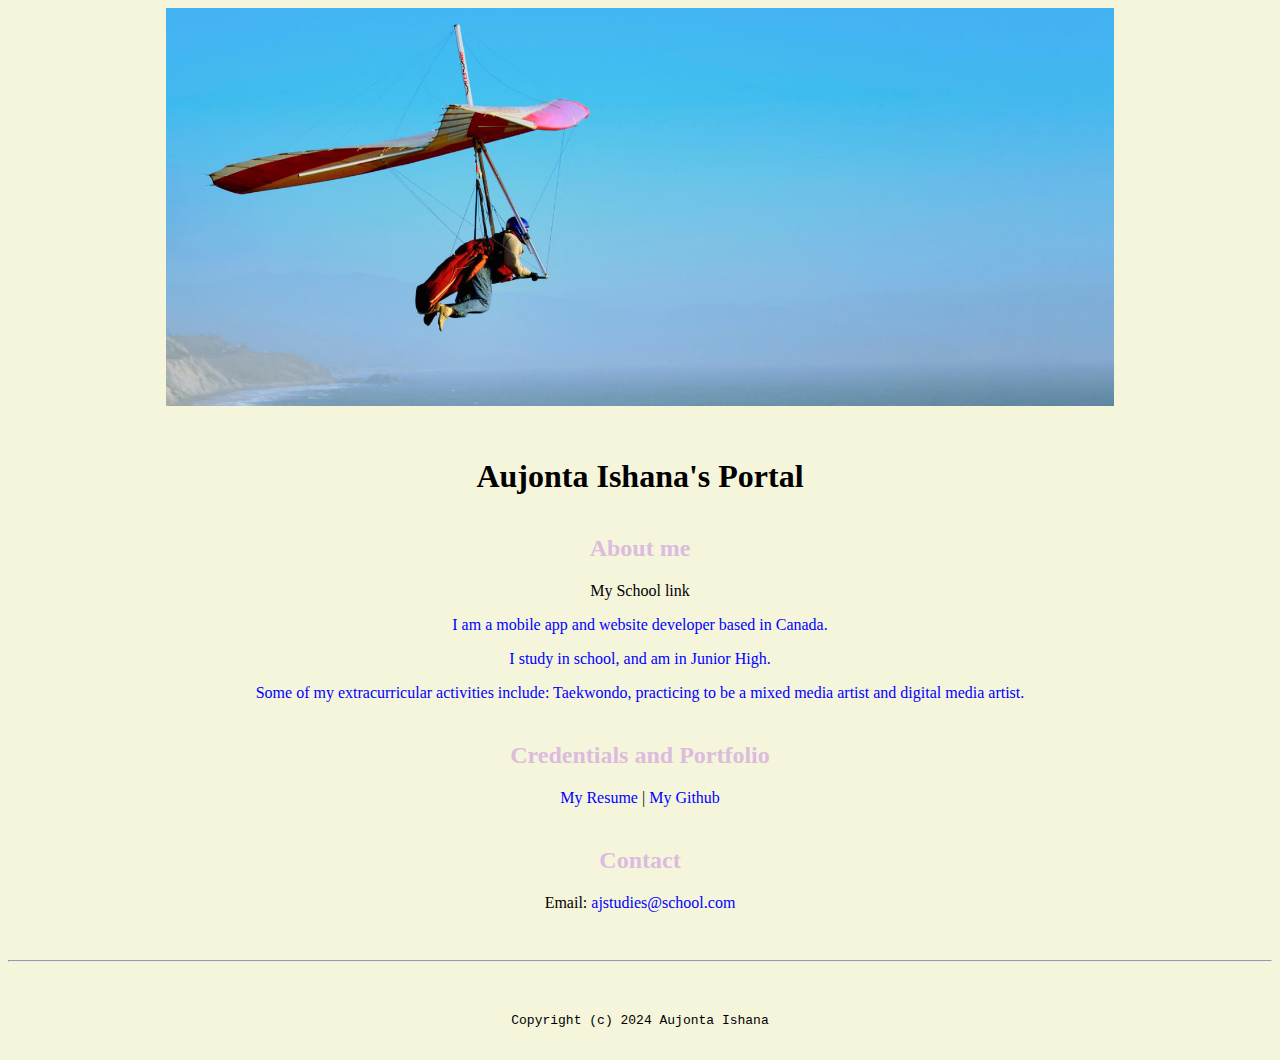
<file: index.html>
<!doctype html>

<!-- this is a comment for human! -->

<html lang="en">

  <header>
      <title>Aujonta Ishana's Portal</title>
      <link rel="stylesheet" href="css/master.css">
      <link rel="FaviconIcon" href="favicon.ico" type="image/x-icon">
      <link rel="shortcut" href="favicon.ico" type="image/x-icon">
      <meta name="viewport" content="width=device-width, initial-scale=1, shrink=to-fit-=no">
      <meta name="name" content="Aujonta Ishana Portal">
      <meta name="robots" content="noindex, nofollow">
  </header>
  <body>
    <img src="images/banner.jpg" width="75%" alt="banner">
    <h1>Aujonta Ishana's Portal</h1>
    <h2>About me</h2>
    <p> My School link <a href="westmin.github.io"></p>
    <p>I am a mobile app and website developer based in Canada.</p>
    <p>I study in school, and am in Junior High.</p>
    <p>Some of my extracurricular activities include: Taekwondo,
      practicing to be a mixed media artist and digital media artist.</p>
      <h2>Credentials and Portfolio</h2>

      <p><a href="resume.html">My Resume</a> | <a href="https://github.com/Aujonta">My Github</a></p>
      <h2>Contact</h2>

      <p>Email: <a href="mailto:ajstudies@school.com">ajstudies@school.com</a></p>
  </body>

  <footer>
    <hr>
    <code>Copyright (c) 2024 Aujonta Ishana</code>
  </footer>

</html>
</file>
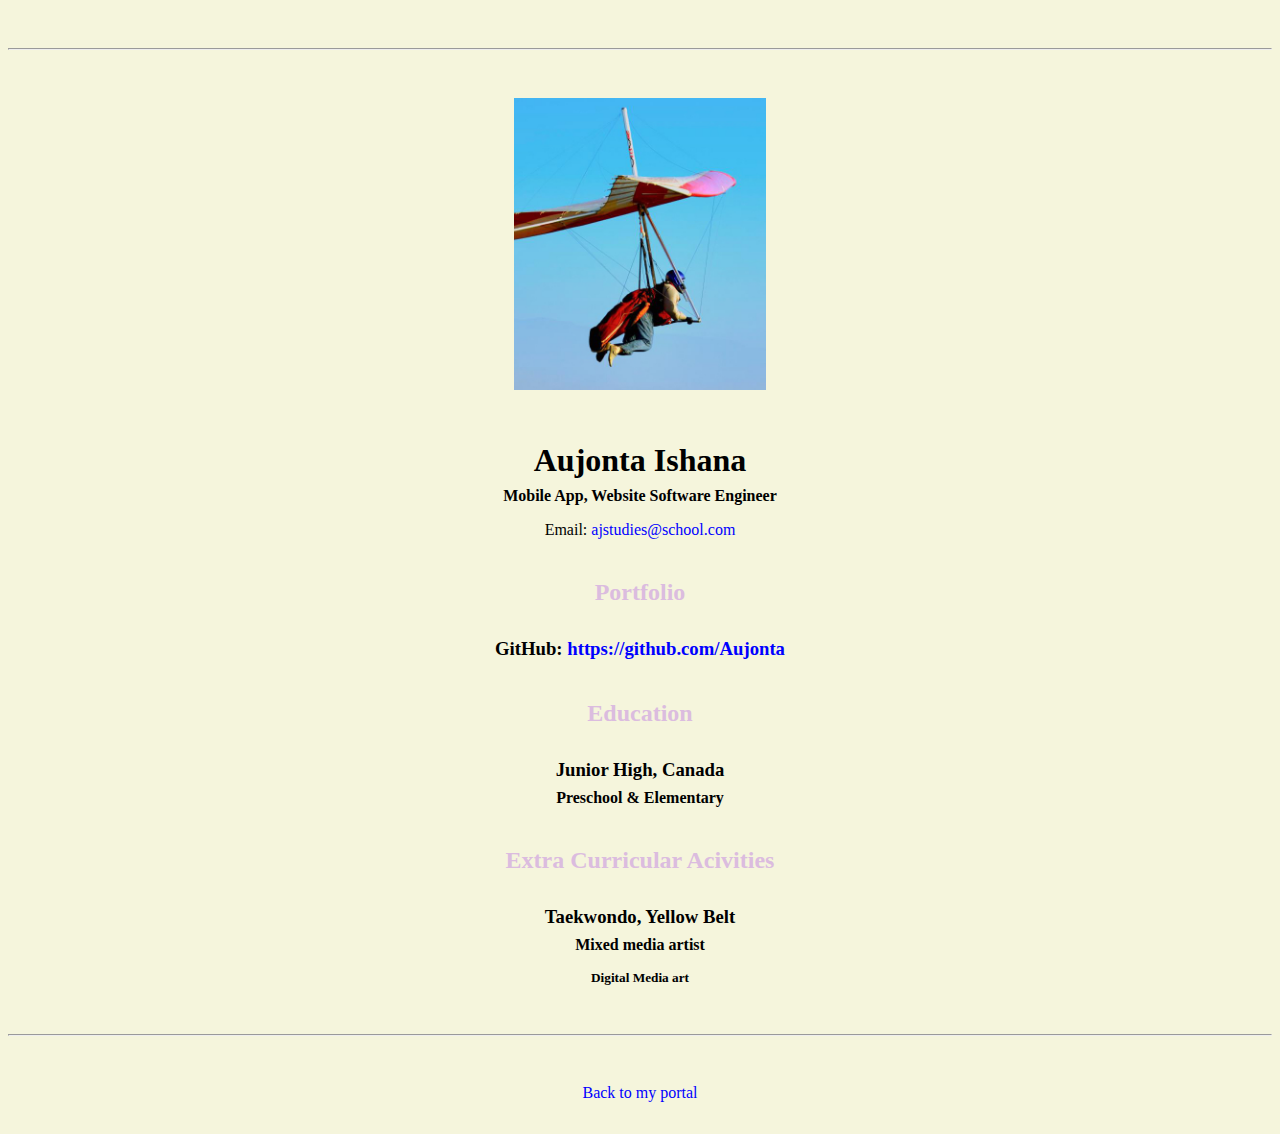
<file: resume.html>
<!doctype html>

<!-- this is a comment for human! -->

<html lang="en">

  <header>
    <title>Harrison Kong's Resume</title>
    <link rel="stylesheet" href="css/master.css">
    <link rel="FaviconIcon" href="favicon.ico" type="image/x-icon">
    <link rel="shortcut" href="favicon.ico" type="image/x-icon">
    <meta name="viewport" content="width=device-width, initial-scale=1, shrink=to-fit-=no">
    <meta name="name" content="Aujonta Ishana Portal">
    <meta name="robots" content="noindex, nofollow">
  </header>

  <body>
    <hr>

    <img src="images/headshot.jpg" alt="Harrison Kong's headshot" width="20%">

    <h1>Aujonta Ishana</h1>
    <h4>Mobile App, Website Software Engineer</h4>

    <p>Email: <a href="mailto:ajstudies@school.com" target="_blank">ajstudies@school.com</a></p>
    <!-- don't post physical address, personal phone number or other personal information on the web! -->

    <h2>Portfolio</h2>
      <h3>GitHub: <a href="https://github.com/Aujonta" target="_blank">https://github.com/Aujonta</a></h3>

    <h2>Education</h2>

    <h3>Junior High, Canada</h3>
    <h4>Preschool & Elementary</h4>

    <h2>Extra Curricular Acivities</h2>

    <h3>Taekwondo, Yellow Belt</h3>
    <h4>Mixed media artist</h4>
    <h5>Digital Media art</h5>

  </body>

  <footer>
  <hr>
  <p><a href="index.html">Back to my portal</a><p>
  </footer>

</html>
</file>
<file: css/master.css>
/* Cascading stylesheet for the website */

/* Text inside these asterisks and slashes are comments for human */

  a {
    color: blue; /* set the text color to blue here */
    text-decoration: none; /* This means we do not want hyperlinks to be underlined */
  }

  a:hover {
    color: purple; /* set the text color to any color here */
    text-decoration: none; /* This means we do not want hyperlinks to be underlined */
  }

  body {
    background-color: beige;/* set the background color here */
    color: lightblue/* set the text color to black here */
    font-family: Arial, Helvetica, georgia;/* set the font here */
    text-align: center; /* set the text alignment here */
   }

  footer {
    margin-top: 2rem;
    margin-bottom: 2rem;
  }

  h1 {
    margin-bottom: 0.5rem;
    margin-top: 3rem;
   }

  h2 {
    color: #DBBCDF; /* set the text color of to #075AAB here */
    /* set both the bottom margin and top margin to 2.5rem here */
    margin-botto: 2.5rem;
    margin-top: 2.5rem;
   }

  h3 {
    margin-bottom: 0;
    margin-top: 2rem;
  }

  h4 {
    margin-bottom: 1rem;
    margin-top: 0.5rem;
  }

  h5 {
    margin-top: 0.5rem;
  }

  hr {
    margin-bottom: 3rem;
    margin-top: 3rem;
  }

  /* this controls how the bullet points in the resume page looks */
  ul {
    display: table;
    margin: 0 auto;
    text-align: left;
  }
</file>
